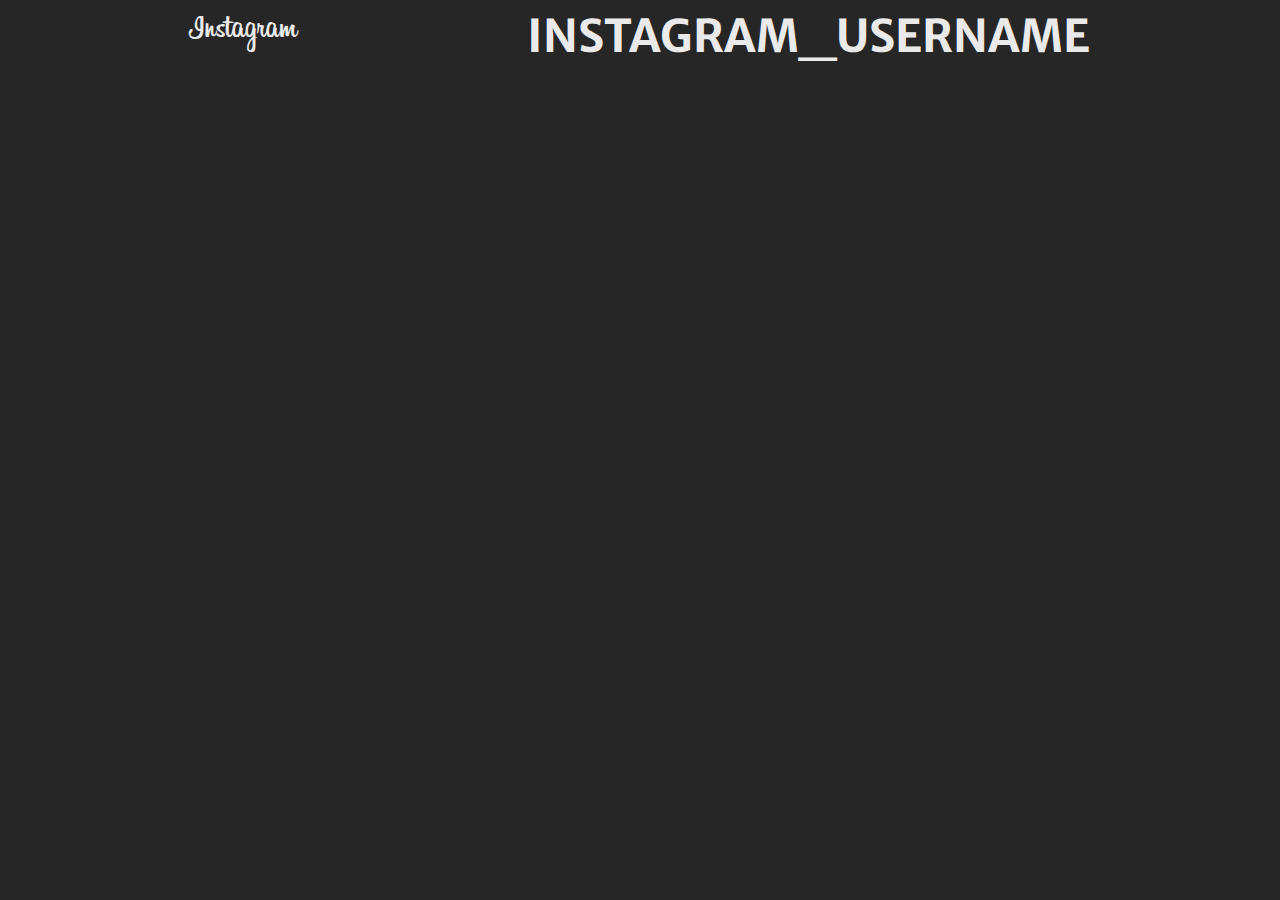
<file: social/instagram.html>
<!DOCTYPE html>
<html>
    <head>
        <title>Instagram</title>
        <link href='http://fonts.googleapis.com/css?family=Merriweather+Sans:400,300,300italic,700,400italic,700italic,800,800italic' rel='stylesheet' type='text/css'>
        <link rel="stylesheet" type="text/css" href="../style/generic.css" />
        <link href='http://fonts.googleapis.com/css?family=Hammersmith+One' rel='stylesheet' type='text/css'>
        <script type="text/javascript" src="../config/config.js"></script>
        <script type="text/javascript" src="../javascript/jquery/jquery-2.1.1.min.js"></script>
        <script type="text/javascript" src="../javascript/syslib.js"></script>
        <script type="text/javascript" src="../javascript/social/spectragram.js"></script>
        <script>
            var insta_config = site_config["social"]["instagram"];
            
            jQuery.fn.spectragram.accessData = {
                accessToken: insta_config["access_token"],
                clientID: insta_config["client_id"]
            };
            
            jQuery(document).ready(function() {
                var queryParams = jQuery.getQueryParameters();
                jQuery('ul#instafeed').spectragram('getUserFeed',{
                    query: queryParams.user,
                    max: insta_config["max_elements"],
                    size: insta_config["image_size"]
                });
                
                jQuery("#username").text(queryParams.user);
            });
        </script>       
    </head>
    <body class="defaultfont socialgreybg">
        <div class="container">
            <div>
                <span class="font35 grayishtext billabongfont">Instagram</span>
                <span id="username" class="font45 right grayishtext merriweatherfont bold">INSTAGRAM_USERNAME</span>
            </div>
            <div>
                <ul id="instafeed" class="instagramlist"></ul>
            </div>
        </div>
    </body>
</html>
</file>
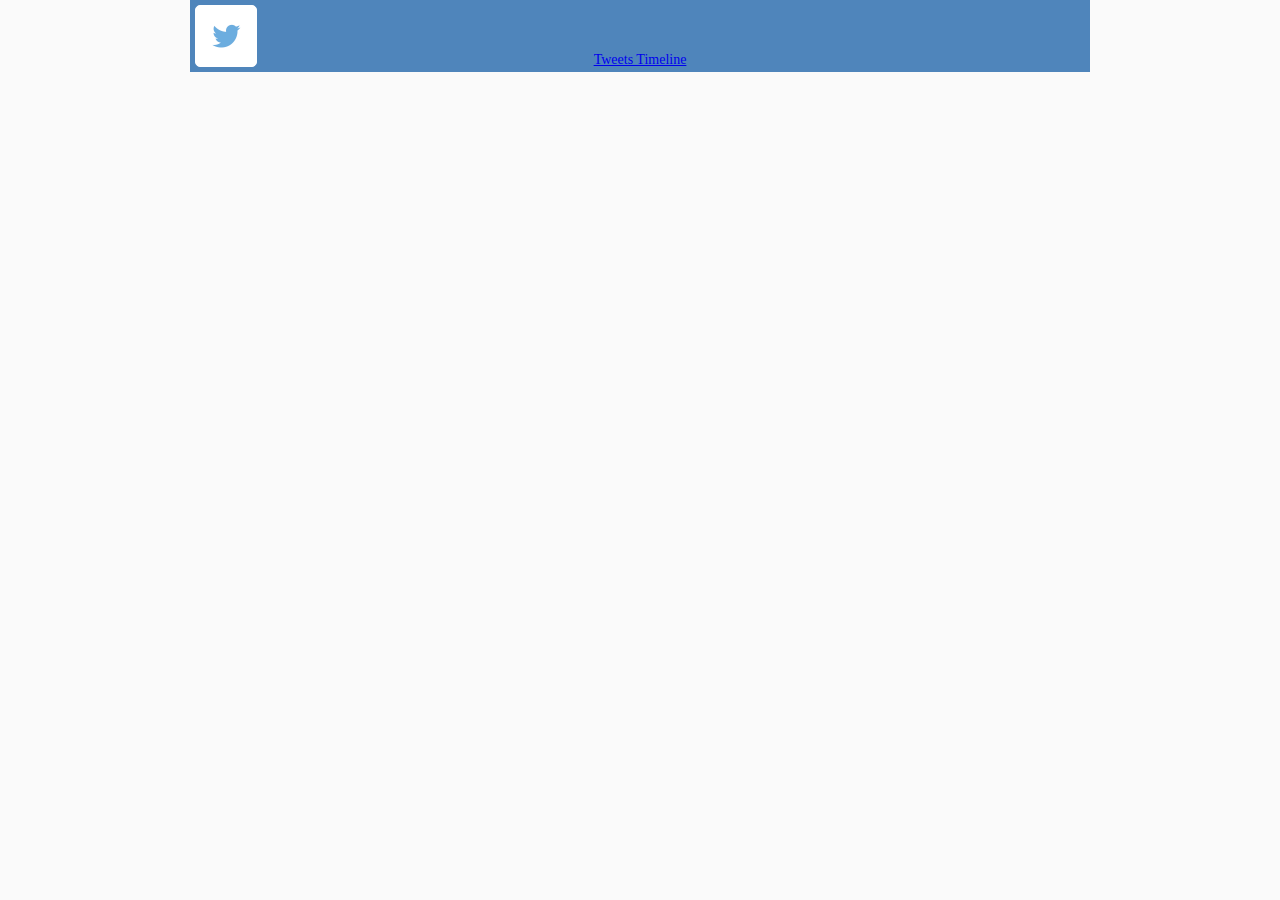
<file: social/twitter.html>
<!DOCTYPE html>
<html>
    <head>
        <title>Twitter Timeline</title>
        <link rel="stylesheet" type="text/css" href="../style/generic.css" />
        <link rel="stylesheet" type="text/css" href="../style/twitter.css" />
        <script type="text/javascript" src="../javascript/jquery/jquery-2.1.1.min.js"></script>
        <script type="text/javascript" src="../javascript/syslib.js"></script>
        <script>            
            jQuery(document).ready(function() {
                var queryParams = jQuery.getQueryParameters();
                jQuery("div#main a").attr("data-screen-name", queryParams.user);
            });
        </script>
    </head>
    <body class="defaultfont zeromargin sociallightbg">
        <div class="container">
            <div id="header">
                <img id="logo" src="../img/twitterlogo.png" />  
            </div>
    
            <div id="main">
                <a class="twitter-timeline"
                   href="https://twitter.com/"
                   data-widget-id="536841041052438528"
                   data-show-replies="false"
                   data-tweet-limit="25"
                   data-theme="light"
                   data-chrome="nofooter noheader"
                   data-screen-name="">Tweets Timeline</a>
                <script type="text/javascript" src="../javascript/social/twitter.js"></script>
            </div>
        </div>
    </body>
</html>
</file>
<file: style/generic.css>
/**
 * Layouts
 */
.container {
    margin-left: auto;
    margin-right: auto;
    width: 900px;
}

.fullwidth {
    width: 100%;
}

.fullheight {
    height: 100%;
}

.left {
    float: left;
}

.right {
    float: right;
}

.zeromargin {
    margin: 0;
}

/**
 * Colors
 */
.grayishtext {
    color: #eaeaea;
}

.whitebg {
    background-color: #ffffff;
}

.border {
    border: 1px solid #eaeaea; 
}

.shadow {
    box-shadow: 0 0 5px 1px rgba(0,0,0,.35);
}

/**
 * Fonts
 */

.defaultfont {
    font-family: verdana arial;
    font-size: 14px;
}

.font45 {
    font-size: 45px;
}

.font35 {
    font-size: 35px;
}

.bold {
    font-weight: bold;
}

.bolder {
    font-weight: bolder;
}

/**
 * Lists
 */

.imagelist {
    list-style-type: none;
    padding: 0;
    text-align: center;
}

.imagelist li {
    display: inline-block;
    margin: 3px;
    padding: 3px;
}

/**
 * Social plugins
 */

.socialbluebg {
    background-color: #3b5998;
}

.socialgreybg {
    background-color: #262626;
}

.sociallightbg {
   background-color: #fafafa;
}

.instagramlist li {
    /* -- If customer want borders on pictures, enable this.
    background-color: #eaeaea;
    border: 1px solid #eaeaea;
    border-radius: 5px;
    */
    display: inline-block;
    margin: 5px;
    padding: 5px;
}

.errorbox {
    background-color: salmon;
    border: 1px solid salmon;
    border-radius: 5px;
    color: black;
    display: none;
    font-weight: bold;
    padding: 10px;
}


@font-face {
    font-family: billabong;
    src: url(../fonts/Billabong.ttf);
}

.billabongfont {
    font-family: billabong;
}

.merriweatherfont {
    font-family: 'Merriweather Sans', sans-serif;
}
</file>
<file: style/twitter.css>
#main {
    position: relative;
    text-align: center;
    top: -20px;
    z-index: 500;
}

#header {
    background-color: #4f85bb;
    display: block;
}

#logo {
    background-color: #ffffff;
    border: 1px solid #ffffff;
    border-radius: 5px;
    height: 50px;
    margin: 5px;
    padding: 5px;
    vertical-align: middle;
    width: 50px;
}
</file>
